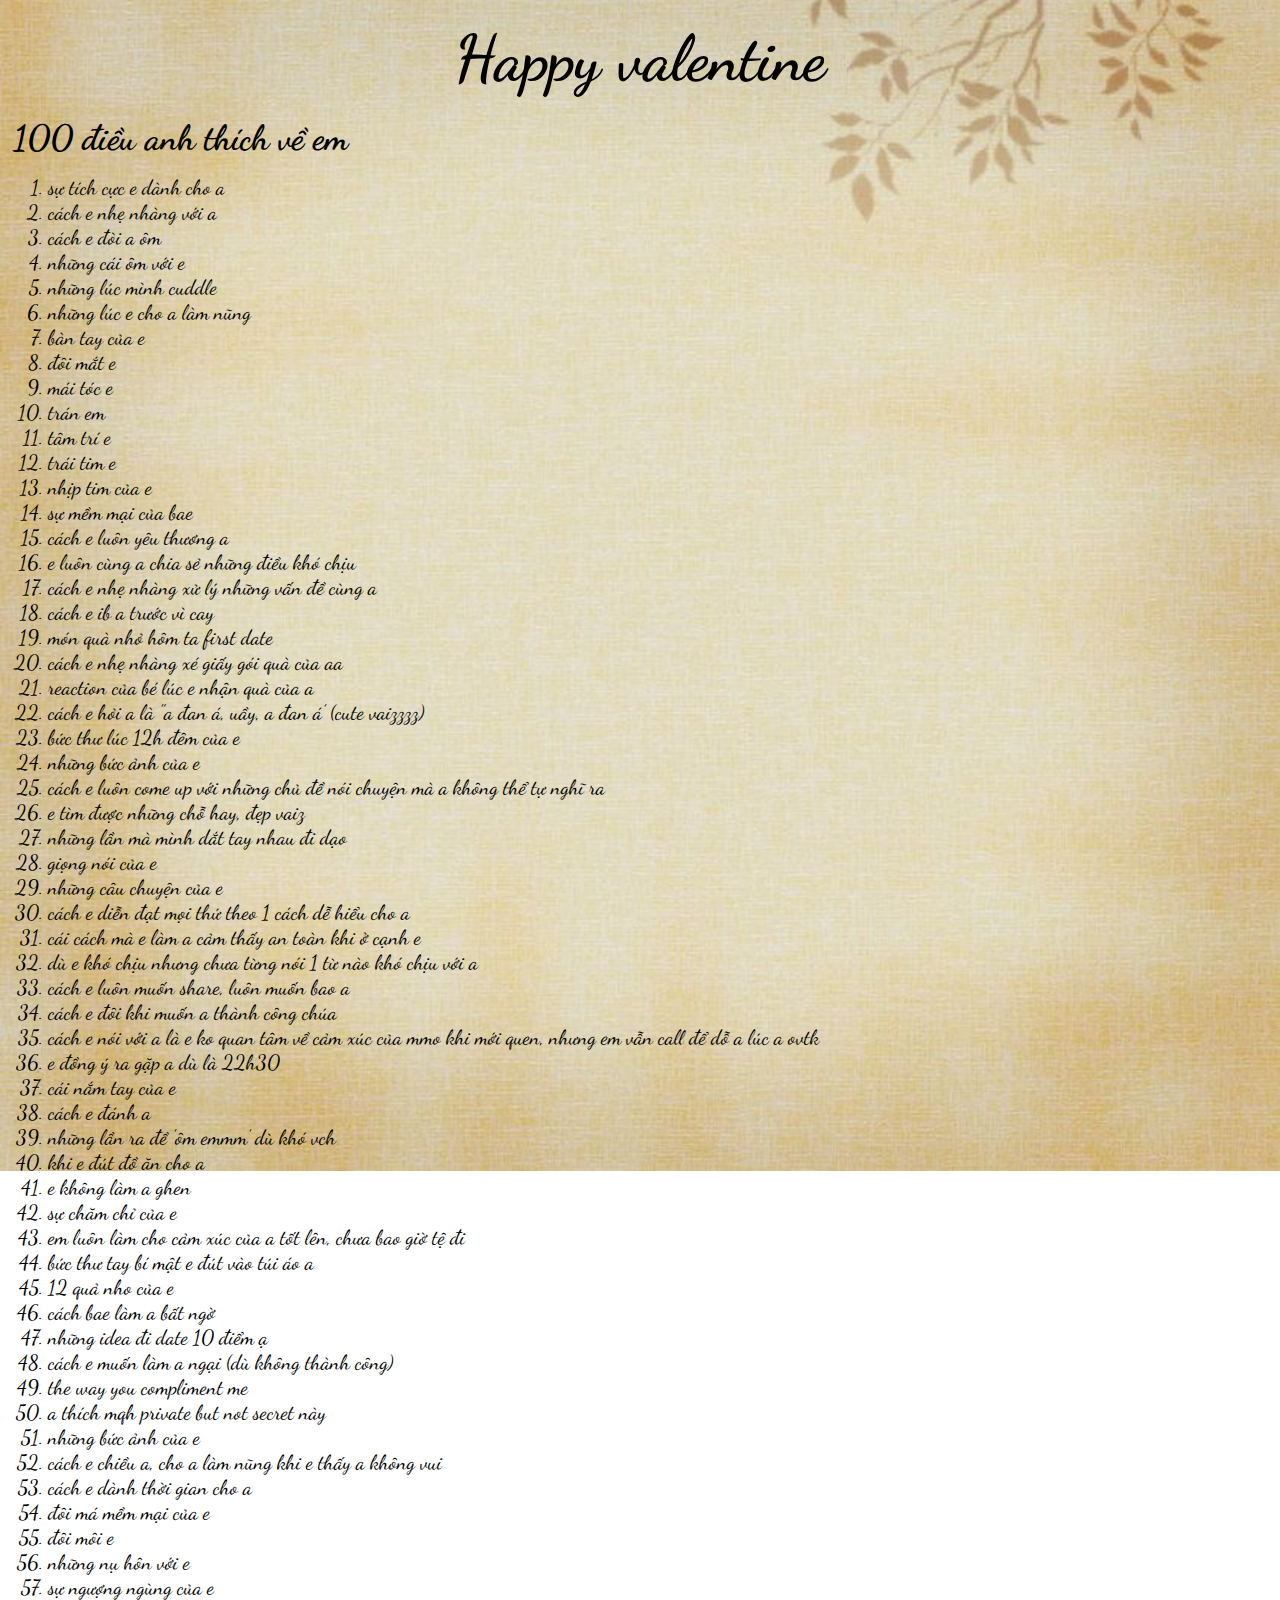
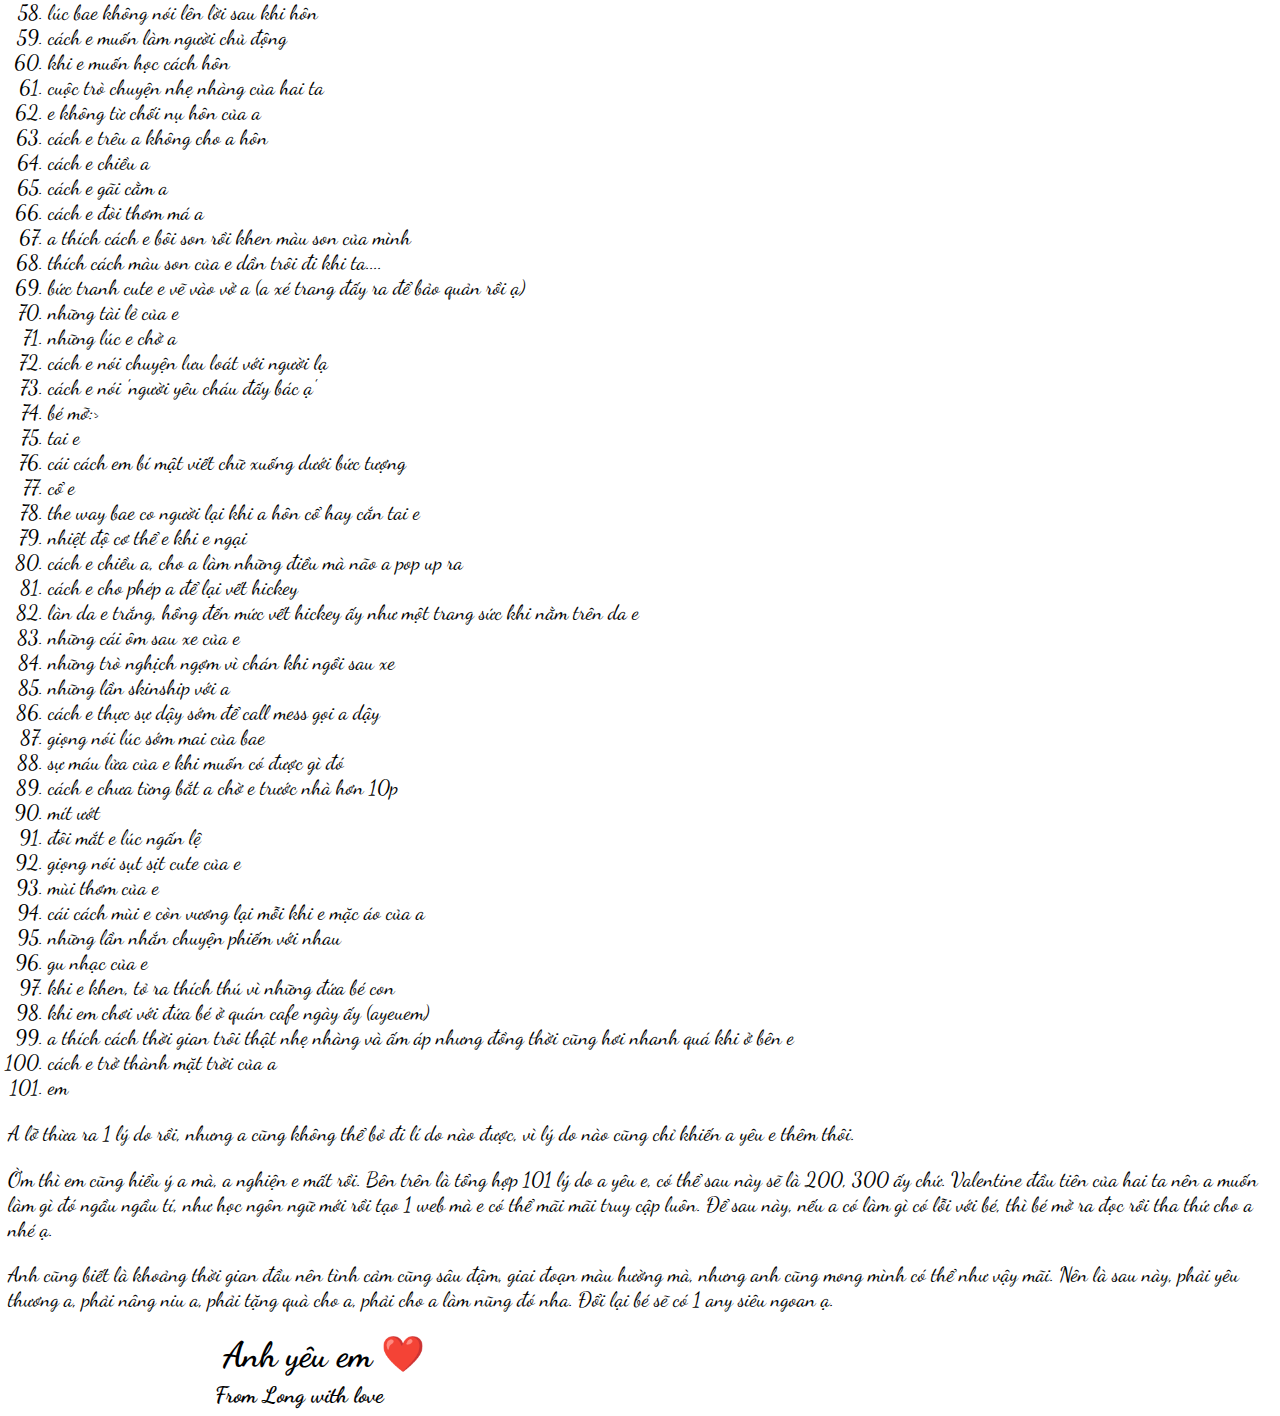
<file: letter.html>
<!DOCTYPE html>
<html lang="en">
<head>
    <meta charset="UTF-8">
    <meta name="viewport" content="width=device-width, initial-scale=1.0">
    <link rel = 'stylesheet' href = 'style_letter.css'>
    <link rel = 'icon' type = 'image/jpg' href = 'images/favicon.jpg'>
    <title>Happy valentineeee💕</title>
</head>
<body>
    <div class = 'title'>
        <h2>Happy valentine</h2>
    </div>
    <h3>100 điều anh thích về em</h3>
    <ol>
        <li>sự tích cực e dành cho a</li>
        <li>cách e nhẹ nhàng với a</li>
        <li>cách e đòi a ôm</li>
        <li>những cái ôm với e</li>
        <li>những lúc mình cuddle</li>
        <li>những lúc e cho a làm nũng</li>
        <li>bàn tay của e</li>
        <li>đôi mắt e</li>
        <li>mái tóc e</li>
        <li>trán em</li>
        <li>tâm trí e</li>
        <li>trái tim e</li>
        <li>nhịp tim của e</li>
        <li>sự mềm mại của bae</li>
        <li>cách e luôn yêu thương a</li>
        <li>e luôn cùng a chia sẻ những điều khó chịu</li>
        <li>cách e nhẹ nhàng xử lý những vấn đề cùng a</li>
        <li>cách e ib a trước vì cay</li>
        <li>món quà nhỏ hôm ta first date</li>
        <li>cách e nhẹ nhàng xé giấy gói quà của aa</li>
        <li>reaction của bé lúc e nhận quà của a</li>
        <li>cách e hỏi a là "a đan á, uầy, a đan á' (cute vaizzzz)</li>
        <li>bức thư lúc 12h đêm của e</li>
        <li>những bức ảnh của e</li>
        <li>cách e luôn come up với những chủ đề nói chuyện mà a không thể tự nghĩ ra</li>
        <li>e tìm được những chỗ hay, đẹp vaiz</li>
        <li>những lần mà mình dắt tay nhau đi dạo</li>
        <li>giọng nói của e</li>
        <li>những câu chuyện của e</li>
        <li>cách e diễn đạt mọi thứ theo 1 cách dễ hiểu cho a</li>
        <li>cái cách mà e làm a cảm thấy an toàn khi ở cạnh e</li>
        <li>dù e khó chịu nhưng chưa từng nói 1 từ nào khó chịu với a</li>
        <li>cách e luôn muốn share, luôn muốn bao a</li>
        <li>cách e đôi khi muốn a thành công chúa </li>
        <li>cách e nói với a là e ko quan tâm về cảm xúc của mmo khi mới quen, nhưng em vẫn call để dỗ a lúc a ovtk</li>
        <li>e đồng ý ra gặp a dù là 22h30</li>
        <li>cái nắm tay của e</li>
        <li>cách e đánh a</li>
        <li>những lần ra đề 'ôm emmm' dù khó vch</li>
        <li>khi e đút đồ ăn cho a</li>
        <li>e không làm a ghen</li>
        <li>sự chăm chỉ của e</li>
        <li>em luôn làm cho cảm xúc của a tốt lên, chưa bao giờ tệ đi</li>
        <li>bức thư tay bí mật e đút vào túi áo a</li>
        <li>12 quả nho của e</li>
        <li>cách bae làm a bất ngờ</li>
        <li>những idea đi date 10 điểm ạ</li>
        <li>cách e muốn làm a ngại (dù không thành công)</li>
        <li>the way you compliment me</li>
        <li>a thích mqh private but not secret này</li>
        <li>những bức ảnh của e</li>
        <li>cách e chiều a, cho a làm nũng khi e thấy a không vui</li>
        <li>cách e dành thời gian cho a</li>
        <li>đôi má mềm mại của e</li>
        <li>đôi môi e</li>
        <li>những nụ hôn với e</li>
        <li>sự ngượng ngùng của e</li>
        <li>lúc bae không nói lên lời sau khi hôn</li>
        <li>cách e muốn làm người chủ động</li>
        <li>khi e muốn học cách hôn</li>
        <li>cuộc trò chuyện nhẹ nhàng của hai ta</li>
        <li>e không từ chối nụ hôn của a</li>
        <li>cách e trêu a không cho a hôn</li>
        <li>cách e chiều a</li>
        <li>cách e gãi cằm a</li>
        <li>cách e đòi thơm má a</li>
        <li>a thích cách e bôi son rồi khen màu son của mình</li>
        <li>thích cách màu son của e dần trôi đi khi ta....</li>
        <li>bức tranh cute e vẽ vào vở a (a xé trang đấy ra để bảo quản rồi ạ)</li>
        <li>những tài lẻ của e</li>
        <li>những lúc e chở a</li>
        <li>cách e nói chuyện lưu loát với người lạ</li>
        <li>cách e nói 'người yêu cháu đấy bác ạ'</li>
        <li>bé mỡ:></li>
        <li>tai e</li>
        <li>cái cách em bí mật viết chữ xuống dưới bức tượng</li>
        <li>cổ e</li>
        <li>the way bae co người lại khi a hôn cổ hay cắn tai e</li>
        <li>nhiệt độ cơ thể e khi e ngại</li>
        <li>cách e chiều a, cho a làm những điều mà não a pop up ra</li>
        <li>cách e cho phép a để lại vết hickey</li>
        <li>làn da e trắng, hồng đến mức vết hickey ấy như một trang sức khi nằm trên da e</li>
        <li>những cái ôm sau xe của e</li>
        <li>những trò nghịch ngợm vì chán khi ngồi sau xe</li>
        <li>những lần skinship với a</li>
        <li>cách e thực sự dậy sớm để call mess gọi a dậy</li>
        <li>giọng nói lúc sớm mai của bae</li>
        <li>sự máu lửa của e khi muốn có được gì đó</li>
        <li>cách e chưa từng bắt a chờ e trước nhà hơn 10p</li>
        <li>mít ướt</li>
        <li>đôi mắt e lúc ngấn lệ</li>
        <li>giọng nói sụt sịt cute của e</li>
        <li>mùi thơm của e</li>
        <li>cái cách mùi e còn vương lại mỗi khi e mặc áo của a</li>
        <li>những lần nhắn chuyện phiếm với nhau</li>
        <li>gu nhạc của e</li>
        <li>khi e khen, tỏ ra thích thú vì những đứa bé con</li>
        <li>khi em chơi với đứa bé ở quán cafe ngày ấy (ayeuem)</li>
        <li>a thích cách thời gian trôi thật nhẹ nhàng và ấm áp nhưng đồng thời cũng hơi nhanh quá khi ở bên e</li>
        <li>cách e trở thành mặt trời của a</li>
        <li>em</li>
    </ol>
    <p>A lỡ thừa ra 1 lý do rồi, nhưng a cũng không thể bỏ đi lí do nào được, vì lý do nào cũng chỉ khiến a yêu e thêm thôi.</p>
    <p>Ờm thì em cũng hiểu ý a mà, a nghiện e mất rồi. Bên trên là tổng hợp 101 lý do a yêu e, có thể sau này sẽ là 200, 300 ấy chứ. Valentine đầu tiên của hai ta nên a muốn làm gì đó ngầu ngầu tí, như học ngôn ngữ mới rồi tạo 1 web mà e có thể mãi mãi truy cập luôn. Để sau này, nếu a có làm gì có lỗi với bé, thì bé mở ra đọc rồi tha thứ cho a nhé ạ.</p>
    <p>Anh cũng biết là khoảng thời gian đầu nên tình cảm cũng sâu đậm, giai đoạn màu hường mà, nhưng anh cũng mong mình có thể như vậy mãi. Nên là sau này, phải yêu thương a, phải nâng niu a, phải tặng quà cho a, phải cho a làm nũng đó nha. Đổi lại bé sẽ có 1 any siêu ngoan ạ. </p>
    <div class = 'ending1'>
        <h3>Anh yêu em ❤️</h3>
    </div>
    <div class = 'ending2'>
        <h4>From Long with love</h4>
    </div>
</body>
</html>
</file>
<file: style_letter.css>
body{
    background-image: url(images/background1.jpg);
    background-repeat: no-repeat;
    background-position: center;
    background-attachment: fixed;
    background-size: cover;
}
@font-face {
    font-family: 'Dancing Script';
    src: url(fonts/DancingScript-VariableFont_wght.ttf);
}
h2{
    font-family: "Dancing Script";
    font-size: 4em;
    margin:20px;
    
}
h3{
    font-family: "Dancing Script";
    font-size: 2.2em;
    margin: 5px;
}
h4{
    font-family: "Dancing Script";
    font-size: 1.4em;
    margin:5px;
}
li{
    font-family: "Dancing Script";
    font-size: 1.3em;
}
p{
    font-family: "Dancing Script";
    font-size: 1.3em;
}
.title{
    text-align: center;
    
}
.ending1{
    width:50%;
    text-align: center;
}
.ending2{
    position: relative;
    width:50%;
    text-align: center;
    transform: translateX(-25px);
}
</file>
